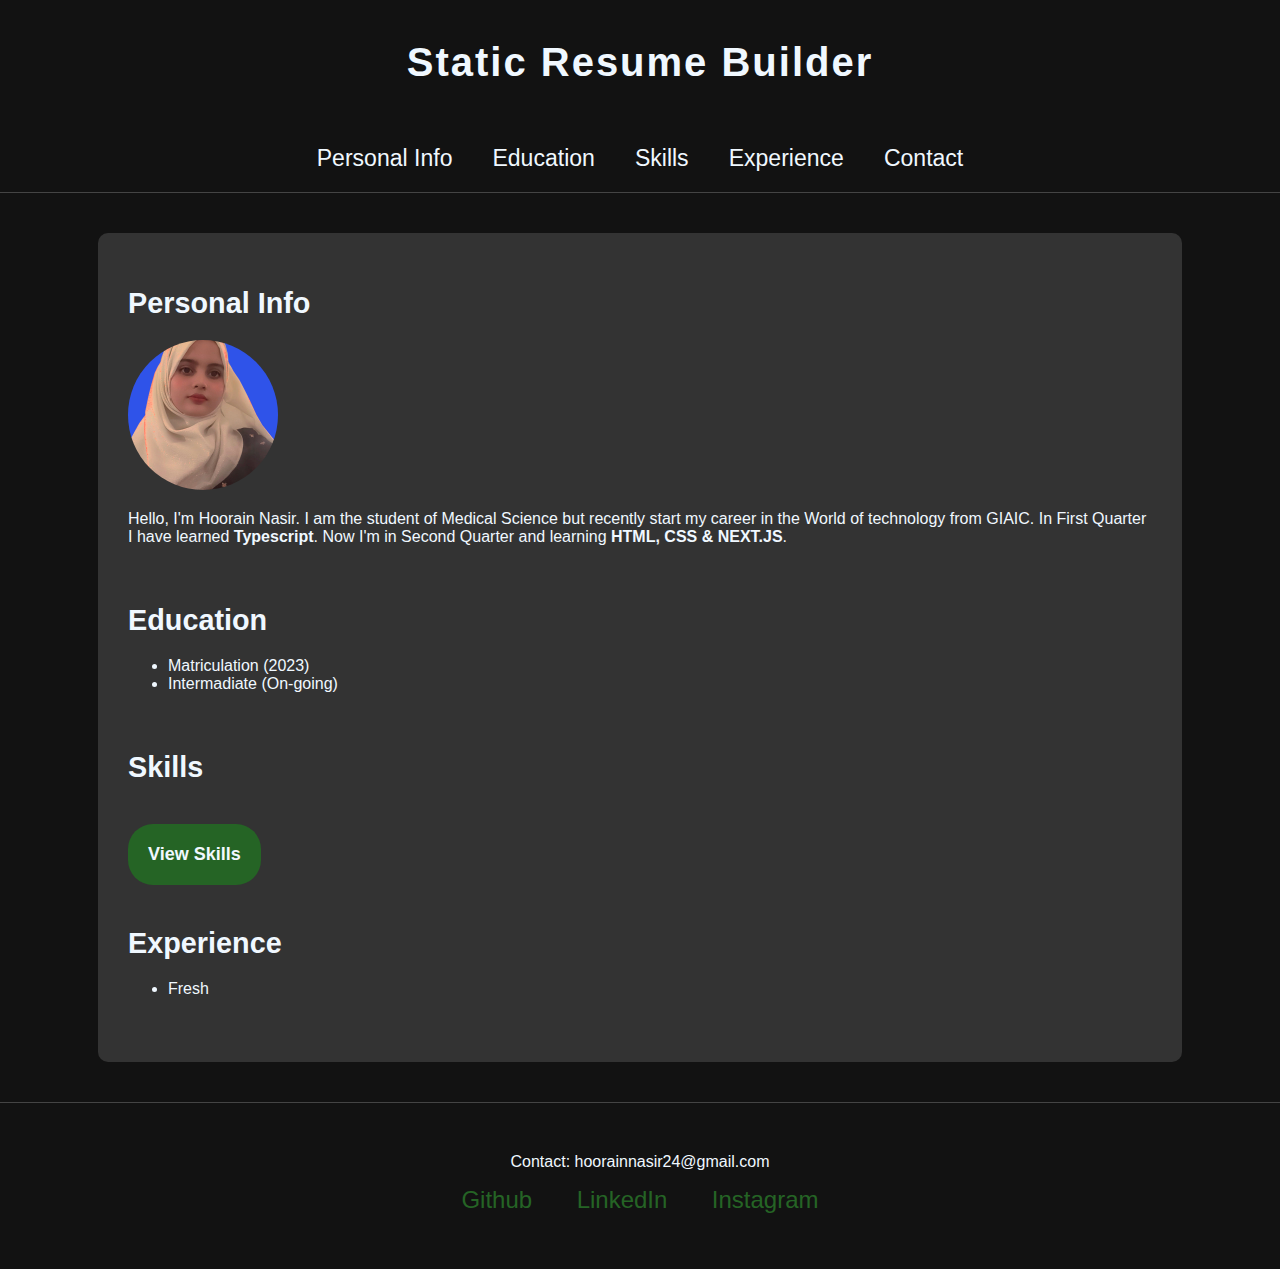
<file: index.html>
<!DOCTYPE html>
<html lang="eng">
    <head>
        <title>Hoorain's Resume</title>

        <link href="style/styles.css" rel="stylesheet" type="text/css"/>
    </head>

    <body>
        <header>
            <h1>Static Resume Builder</h1>
        </header>

        <nav class="navbar">
            <ul>
                <li><a href="#personalInfo">Personal Info</a></li>
                <li><a href="#education">Education</a></li>
                <li><a href="#skills">Skills</a></li>
                <li><a href="#experience">Experience</a></li>
                <li><a href="#contact">Contact</a></li>
            </ul>
        </nav>

        <div class="content">
            <section id="personalInfo">
                <h2>Personal Info</a></h2>

                    <img src="pc/bg.jpg" alt="profile picture" title="dp" width="150" height="150" class="dp"/>
                    <p>
                        Hello, I'm Hoorain Nasir. I am the student of Medical Science but recently start my career in  the World of technology from GIAIC.
                        In First Quarter I have learned <strong>Typescript</strong>. Now I'm in Second Quarter and learning <strong>HTML, CSS & NEXT.JS</strong>. 
                    </p>
            </section>
            <br/>

            <section id="education">
                <h2>Education</h2>
                <ul>
                    <li>Matriculation (2023)</li>
                    <li>Intermadiate (On-going)</li>
                </ul>
            </section>
            <br/>

            <section id="skills">
                <h2>Skills</h2>
                <button id="skillsButton" class="button">View Skills</button>
                    <ul id="skillsList" class="skillsList hidden">
                        <li>Typescript</li>
                        <li>HTML/CSS</li>
                        <li>Video editing</li>
                    </ul>
                    <script src="script/script.js"></script>
            </section>
            <br/>

            <section id="experience">
                <h2><a id="exp"> Experience </a></h2>
                <ul>
                    <li>Fresh</li>
                </ul>
            </section>
            <br/>
        </div>

        <footer id="contact" class="footer">
            <p>Contact: <a href="mailto:hoorainnasir24@gmail.com">hoorainnasir24@gmail.com</a></p>
            <div class="sociallinks">
                <a href="https://github.com/HoorainNasir" target="_blank">Github</a>
                <a href="https://www.linkedin.com/in/hoorain-nasir-06834930b/" target="_blank">LinkedIn</a>
                <a href="https://www.instagram.com/hoorain.nasir/" target="_blank">Instagram</a>
            </div>
        </footer>
    </body>
</html>
</file>
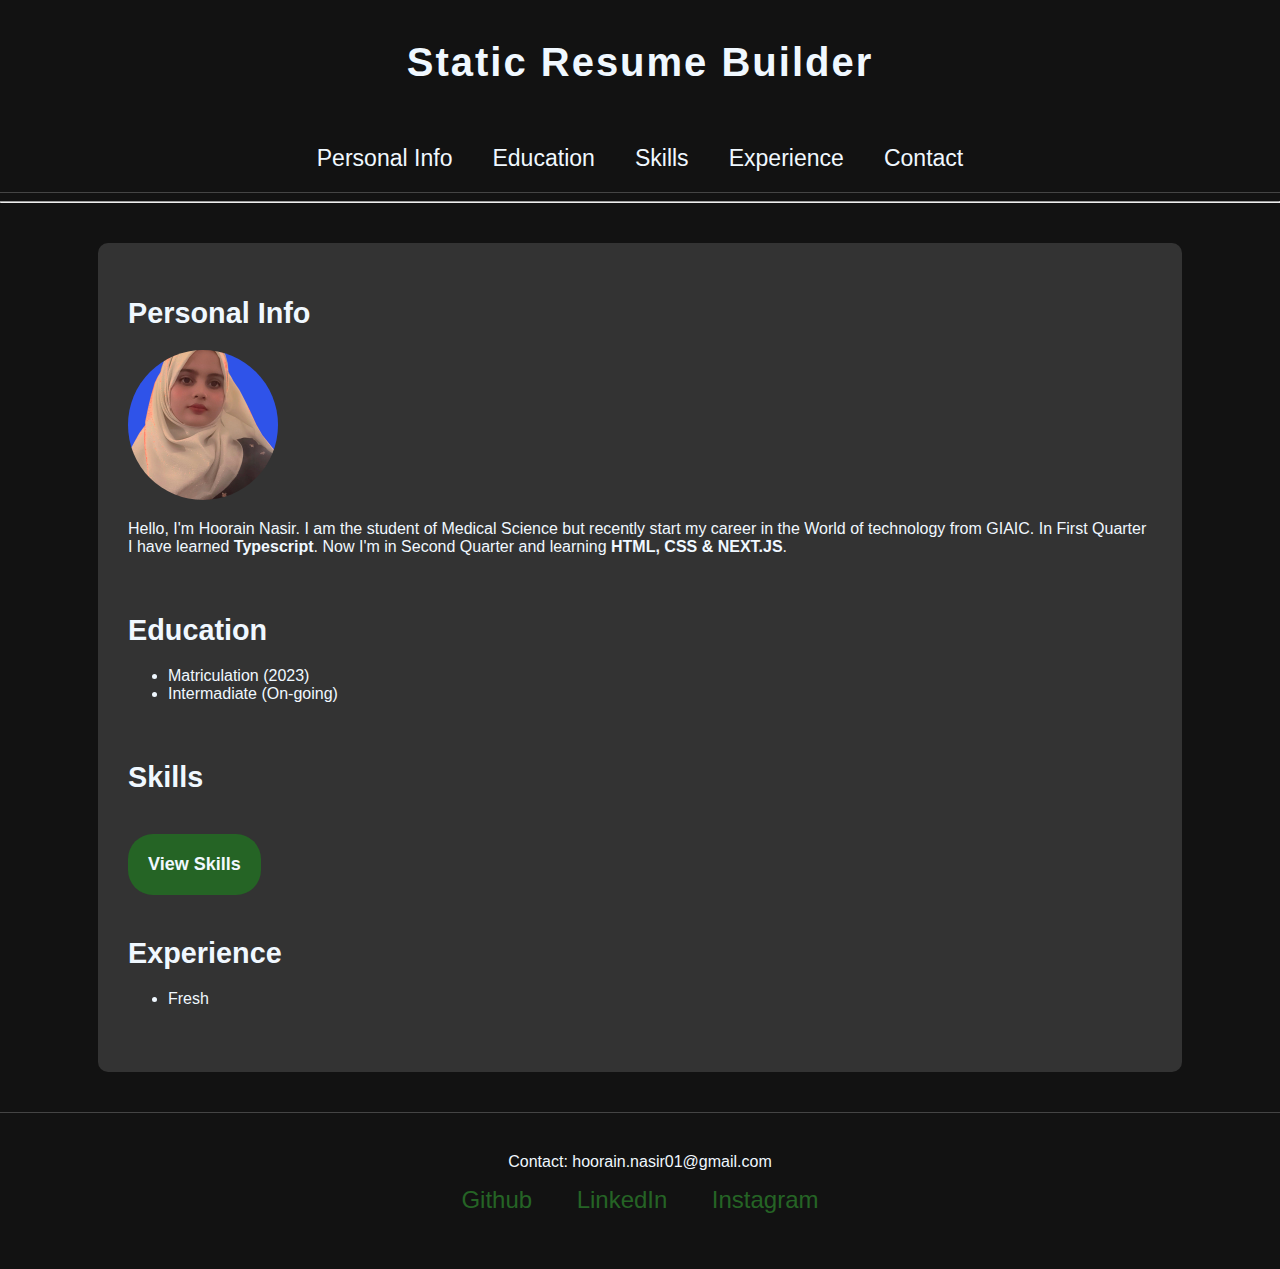
<file: resume.html>
<!DOCTYPE html>
<html lang="eng">
    <head>
        <title>Hoorain's Resume</title>

        <link href="style/styles.css" rel="stylesheet" type="text/css"/>
    </head>

    <body>
        <header>
            <h1>Static Resume Builder</h1>
        </header>

        <nav class="navbar">
            <ul>
                <li><a href="#personalInfo">Personal Info</a></li>
                <li><a href="#education">Education</a></li>
                <li><a href="#skills">Skills</a></li>
                <li><a href="#experience">Experience</a></li>
                <li><a href="#contact">Contact</a></li>
            </ul>
        </nav>
        <hr/>

        <div class="content">
            <section id="personalInfo">
                <h2>Personal Info</a></h2>

                    <img src="pc/bg.jpg" alt="profile picture" title="dp" width="150" height="150" class="dp"/>
                    <p>
                        Hello, I'm Hoorain Nasir. I am the student of Medical Science but recently start my career in  the World of technology from GIAIC.
                        In First Quarter I have learned <strong>Typescript</strong>. Now I'm in Second Quarter and learning <strong>HTML, CSS & NEXT.JS</strong>. 
                    </p>
            </section>
            <br/>

            <section id="education">
                <h2>Education</h2>
                <ul>
                    <li>Matriculation (2023)</li>
                    <li>Intermadiate (On-going)</li>
                </ul>
            </section>
            <br/>

            <section id="skills">
                <h2>Skills</h2>
                <button id="skillsButton" class="button">View Skills</button>
                    <ul id="skillsList" class="skillsList hidden">
                        <li>Typescript</li>
                        <li>HTML/CSS</li>
                        <li>Video editing</li>
                    </ul>
                    <script src="script/script.js"></script>
            </section>
            <br/>

            <section id="experience">
                <h2><a id="exp"> Experience </a></h2>
                <ul>
                    <li>Fresh</li>
                </ul>
            </section>
            <br/>
        </div>

        <footer class="footer">
            <a id="contact">Contact: </a><a href="hoorain.nasir001@gmail.com">hoorain.nasir01@gmail.com</a>
            <div class="sociallinks">
                <a href="https://github.com/HoorainNasir" target="_blank">Github</a>
                <a href="https://www.linkedin.com/in/hoorain-nasir-06834930b/" target="_blank">LinkedIn</a>
                <a href="https://www.instagram.com/hoorain.nasir/" target="_blank">Instagram</a>
            </div>
        </footer>
    </body>
</html>
</file>
<file: style/styles.css>
html{
    scroll-behavior: smooth;
}

body{
    background-color:  #121212;
    font-family:sans-serif ;
    color: aliceblue;
    margin: 0;
    padding: 0;
}

header{
    text-align: center;
    padding: 40px 0;
    position: relative;
    overflow: hidden;
    font-family: sans-serif;
    background-color: #121212;
}

header h1 {
    font-family: sans-serif;
    font-size: 2.5em;
    color:aliceblue;
    font-weight: 600;
    letter-spacing: 2px;
    margin: 0;
    padding: 0;
}

.navbar{
    padding: 20px 0;
    position: sticky;
    z-index: 1000;
    top: 0;
    background-color: #121212;
    border-bottom:1px solid #444;
    font-size: larger;
}

.navbar ul{
    margin: 0;
    padding: 0;
    list-style: none;
    display: flex;
    justify-content: center
}

.navbar ul li{
    margin: 0 20px;
}

.navbar ul li a{
    color: aliceblue;
    font-weight: 500;
    font-size: larger;
    text-decoration: none;
    font-family: sans-serif;
}

.content{
    width: 80%;
    margin: 40px auto;
    background-color: #333;
    padding: 30px;
    border-radius: 10px;
    transition: all 0.3s ease-in-out;
    animation: fadeIn 1s ease-in-out;
}

.dp{
    width: 150px;
    border-radius: 50%;
    transition: ease-in-out;
}

.button{
    border: none;
    border-radius: 25px;
    margin-top: 20px;
    cursor: pointer;
    font-family: sans-serif;
    font-weight: 700;
    font-size: large;
    background-color:#256425;
    padding: 20px 20px;
    color: aliceblue;
    transition: background-color 0.3s ease, transform 0.3s ease;
}

button:hover {
    background-color: #152020;
    transform: scale(1.05);
}

.hidden{
    display: none;
}

@keyframes slideIn{
    from{
        transform:translateY(-20px);
        opacity: 0;
    } to {
        transform: translateY(0);
        opacity: 1;
    }
}

@keyframes slideOut{
    from{
        transform: translateY(0);
        opacity: 1;
    } to {
        transform: translateY(-20px);
        opacity: 0;
    }
}

.skillsList {
    margin-top: 15px;
    transition: max-height 0.5s, opacity 0.5s;
    overflow: hidden;
}

.skillsList.visible{
    animation: slideIn 0.5s ease-out;
    opacity: 1;
    max-height: 200px;
}

.skillsList.hidden{
    animation: slideOut 0.5s ease-out;
    opacity: 0;
    max-height: 0;
}

.footer{
    background-color: #121212;
    color: aliceblue;
    padding: 40px 0px;
    text-align: center;
    border-top: 1px solid #444;
}

.footer p {
    margin: 10px 0;
}

.footer a{
    text-decoration: none;
    color: aliceblue;
}

.sociallinks a{
    font-family: sans-serif;
    padding: 20px;
    color: #256425;
    font-size:x-large;
}

.sociallinks{
    margin: 15px;
    font-weight: 600px;
}

h2 {
    font-family: sans-serif;
    color: aliceblue;
    font-size: 1.8em;
    margin-bottom: 20px;
}

@keyframes fadeIn {
    from {
        opacity: 0;
        transform: translateY(20px);
    }
    to {
        opacity: 1;
        transform: translateY(0);
    }
}

@media (max-width: 768px) {
    .content {
        width: 90%;
        padding: 20px;
    }

    .navbar ul {
        flex-direction: column;
        align-items: center;
    }

    .navbar ul li {
        margin: 10px 0;
    }

    h2 {
        font-size: 1.6em;
    }

    .dp {
        width: 120px;
    }

    button {
        margin-top: 10px;
        padding: 8px 16px;
    }
}


@media (max-width: 480px) {
    header h1 {
        font-size: 1.8em;
        letter-spacing: 1px;
    }

    .content {
        width: 95%;
        padding: 15px;
    }

    .dp {
        width: 100px;
    }

    .footer {
        max-width: 100%;
    }

    .social-links a {
        margin: 0 5px;
    }
}
</file>
